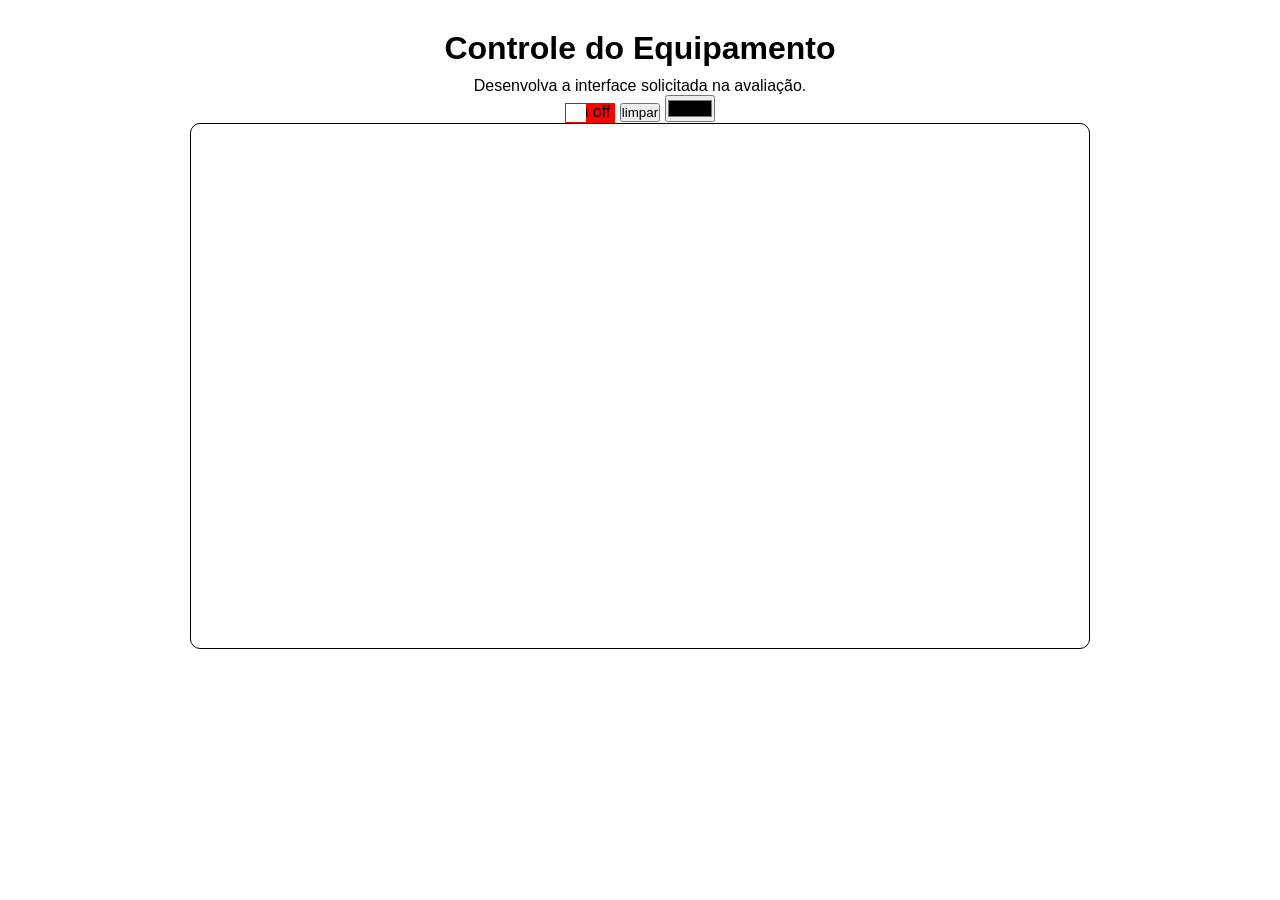
<file: tarefa1/index.html>
<!DOCTYPE html>
<html lang="pt-BR">
<head>
    <meta charset="UTF-8">
    <meta name="viewport" content="width=device-width, initial-scale=1.0">
    <title>Tarefa 01 - Controle do Equipamento</title>
    <link rel="stylesheet" href="style.css">
</head>
<body>

    <main class="container">
        <header>
            <h1>Controle do Equipamento</h1>
            <p>Desenvolva a interface solicitada na avaliação.</p>
            <label class="switch">
                <input type="checkbox">
                <span class="slider">on off</span>
              </label>
            <button id="limpar">limpar</button>
            <input type="color" id="cor"> 
      
<section id="controle" class="card">   

    <canvas id="tela" width="900" height="500"></canvas>

</section>
            
        </header>
       
    </main>

    <script src="script.js"></script>
</body>
</html>
</file>
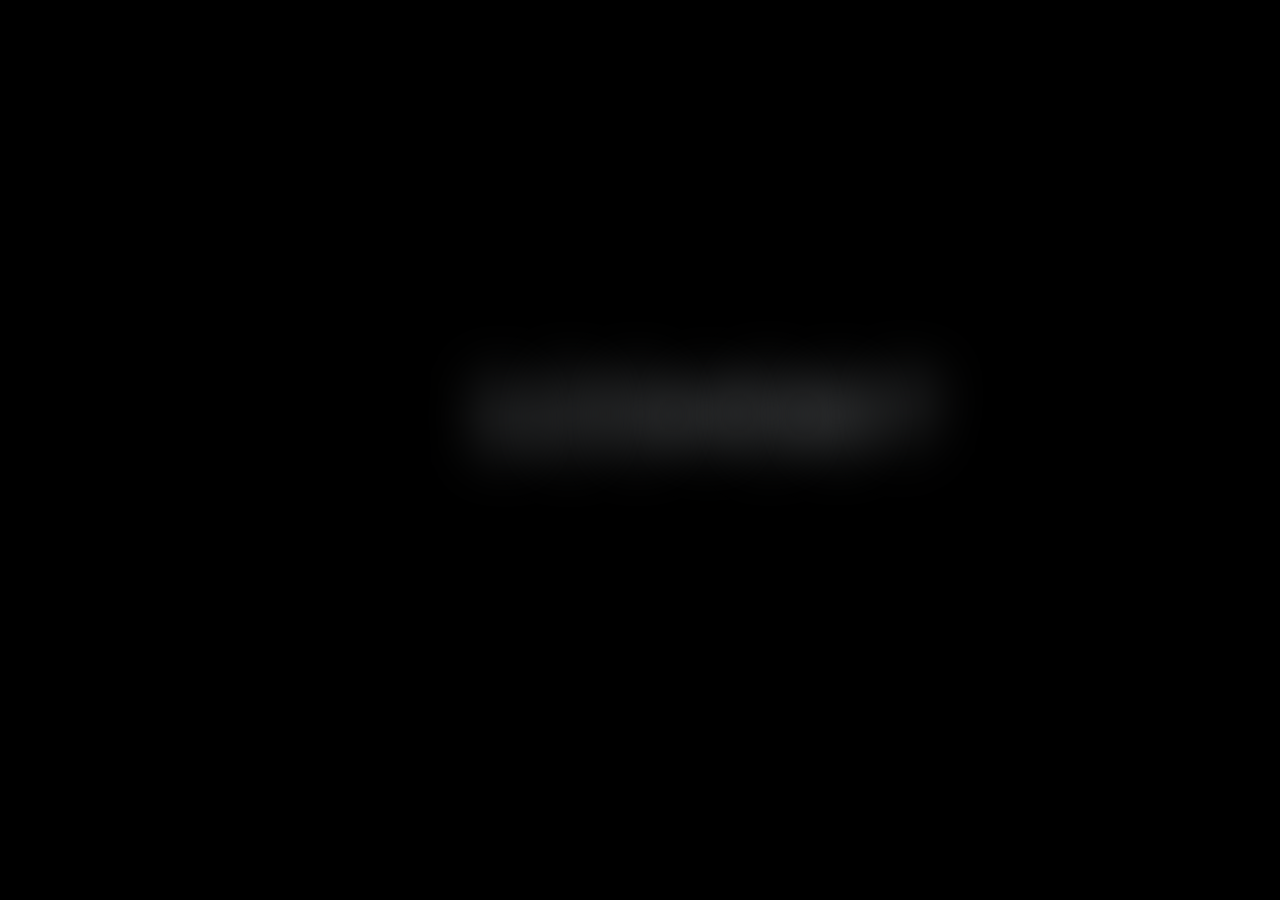
<file: tarefa2/index.html>
<!DOCTYPE html>
<html lang="en">
<head>
    <meta charset="UTF-8">
    <meta name="viewport" content="width=device-width, initial-scale=1.0">
    <title>Tarefa 02</title>
     <link rel="stylesheet" href="style.css">
</head>
<body>
    <div class = "codigo">
        <span>1</span>
        <span>2</span>
        <span>3</span>
        <span>4</span>
        <span>5</span>
        <span>6</span>
        <span>7</span>

    </div>
</body>
</html>
</file>
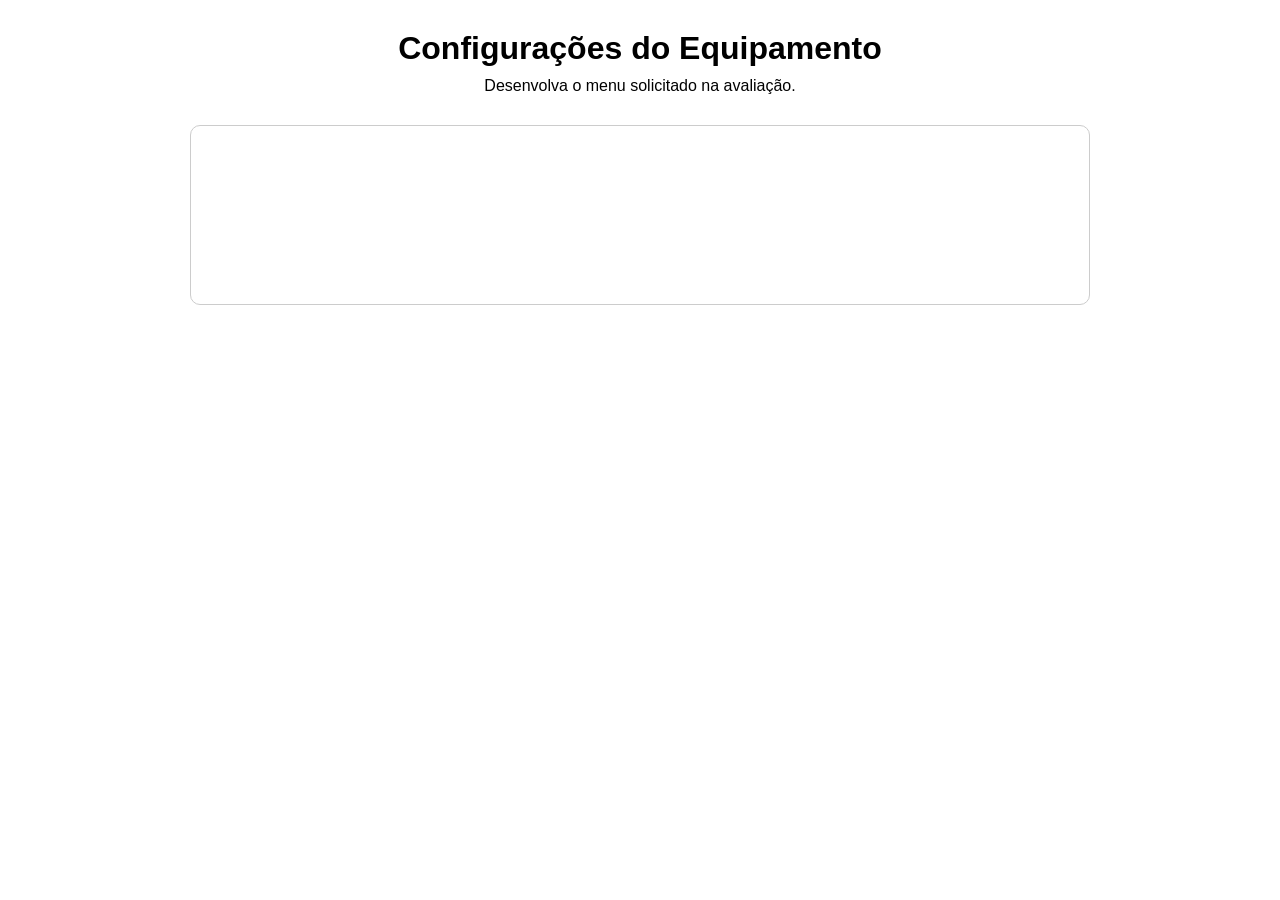
<file: tarefa3/index.html>
<!DOCTYPE html>
<html lang="pt-BR">
<head>
    <meta charset="UTF-8">
    <meta name="viewport" content="width=device-width, initial-scale=1.0">
    <title>Tarefa 03 - Configurações</title>
    <link rel="stylesheet" href="style.css">
</head>
<body>

    <main class="container">
        <header>
            <h1>Configurações do Equipamento</h1>
            <p>Desenvolva o menu solicitado na avaliação.</p>
        </header>

        <section id="configuracoes" class="card">
            <!-- TAREFA 03:
                 Crie aqui o menu acordeão com pelo menos 4 seções.
            -->
        </section>
    </main>

    <script src="script.js"></script>
</body>
</html>
</file>
<file: tarefa1/style.css>
/* =========================================================
   ARQUIVO DE APOIO - NÃO HÁ UMA SOLUÇÃO PRONTA AQUI.
   Desenvolva o CSS da tarefa conforme o enunciado.
   ========================================================= */

   * {
    box-sizing: border-box;
    margin: 0;
    padding: 0;
}

body {
    font-family: Arial, sans-serif;
    min-height: 100vh;
    padding: 30px 15px;
}
    
.container {
    width: 90%;
    max-width: 900px;
    margin: 0 auto;
}

header {
    text-align: center;
    margin-bottom: 30px;
}

header h1 {
    margin-bottom: 10px;
}

.card {
    width: 100%;
    min-height: 180px;
    padding: 10px;
    margin-bottom: 24px;
    border: 1px solid #000000;
    border-radius: 10px;
}
.switch {
    position: relative;
    display: inline-block;
    width: 50px;
    height: 20px;
  }

  
  /* The slider */
  .slider {
    position: absolute;
    cursor: pointer;
    top: 0;
    left: 0;
    right: 0;
    bottom: 0;
    background-color: #ff0000;
    -webkit-transition: .4s;
    transition: .4s;
  }
  
  .slider:before {
    position: absolute;
    content: "";
    height: 18px;
    width: 20px;
    left: 1px;
    bottom: 1px;
    background-color: white;
    -webkit-transition: .4s;
    transition: .4s;
  }
  
  input:checked + .slider {
    background-color: #36f321;
  }
  
  input:focus + .slider {
    box-shadow: 0 0 1px #2196F3;
  }
  
  input:checked + .slider:before {
    -webkit-transform: translateX(26px);
    -ms-transform: translateX(26px);
    transform: translateX(26px);
  }
  
  /* Rounded sliders */
  .slider.round {
    border-radius: 34px;
  }
  
  .slider.round:before {
    border-radius: 50%;
  }
/* Desenvolva o restante do CSS. */

/* Lembre-se de criar uma media query para telas
   de até 768px quando a tarefa exigir responsividade. */
</file>
<file: tarefa2/style.css>
body{
    background: black;
    font-family: Arial, Helvetica, sans-serif;
    text-align: center;
    color: aliceblue;
    display: flex;
    justify-content: center;
    align-items: center;
    position: relative;
    position: absolute;
    top: 40%;
    left: 37%;
    font-size: 80px;
}

.codigo span {
    filter: blur(30px);
    transition: 0,3s;
}

 .codigo span:hover,
 .codigo span:active{
     filter: blur(0px);
     transform: scale(1.08);
}

.codigo span:hover + span{
    filter: blur(6px);
} 

.codigo span:hover + span + span{
    filter: blur(12px);
}

.codigo span:has(+ span:hover){
    filter:blur(6px);
}

.codigo span:has(+ span + span:hover){
    filter:blur(12px);
}
</file>
<file: tarefa3/style.css>
/* =========================================================
   ARQUIVO DE APOIO - NÃO HÁ UMA SOLUÇÃO PRONTA AQUI.
   Desenvolva o CSS da tarefa conforme o enunciado.
   ========================================================= */

   * {
    box-sizing: border-box;
    margin: 0;
    padding: 0;
}

body {
    font-family: Arial, sans-serif;
    min-height: 100vh;
    padding: 30px 15px;
}

.container {
    width: 90%;
    max-width: 900px;
    margin: 0 auto;
}

header {
    text-align: center;
    margin-bottom: 30px;
}

header h1 {
    margin-bottom: 10px;
}

.card {
    width: 100%;
    min-height: 180px;
    padding: 24px;
    margin-bottom: 24px;
    border: 1px solid #ccc;
    border-radius: 10px;
}

/* Desenvolva o restante do CSS. */

/* Lembre-se de criar uma media query para telas
   de até 768px quando a tarefa exigir responsividade. */
</file>
